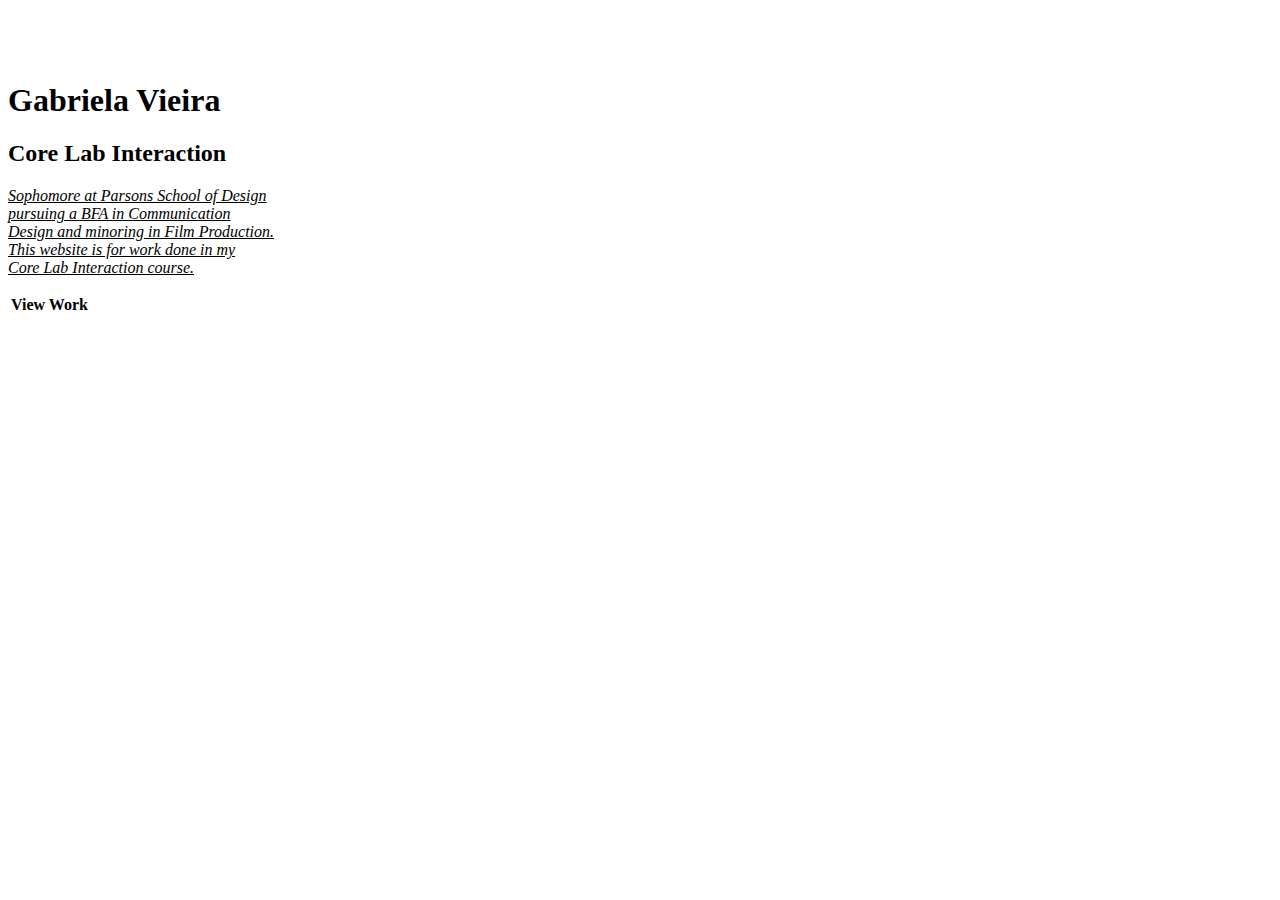
<file: index.html>
<html>
<head>
</head>
<body>
  <h1><br><br>Gabriela Vieira</h1>
  <h2>Core Lab Interaction</h2>
  <p><i><u>Sophomore at Parsons School of Design<br> pursuing a BFA in Communication<br>Design and minoring in Film Production.<br> This website is for work done in my <br>Core Lab Interaction course.</u></i></p>

  <table>
    <tr>
      <th <font color="grey">View Work</th>
    </tr>

</body>
</html>
</file>
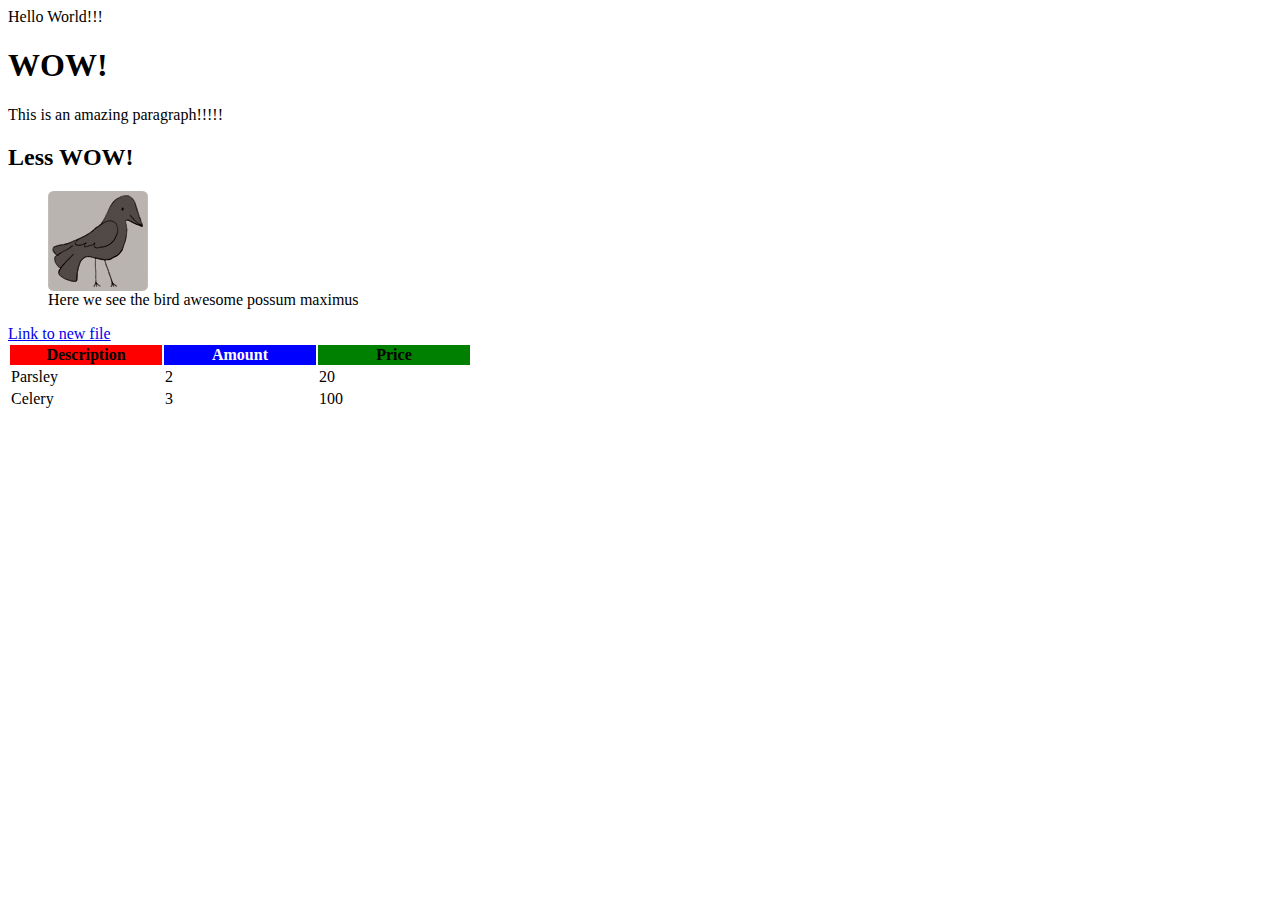
<file: Lesson 1 - Starter Coder/index.html>
<html>
  <head>
  </head>
  <body>
    Hello World!!!
    <h1>WOW!</h1>
    <p>This is an amazing paragraph!!!!!</p>
    <h2>Less WOW!</h1>
    <figure>
    <img src="images/bird.gif" alt="Awesome Bird" title="Awesome Bird 2" />
    <figcaption>Here we see the bird awesome possum maximus</figcaption>
    </figure>

    <a href="mynewfile.html"> Link to new file </a>

    <table>
      <tr>
        <th width="150px" bgcolor="red">Description</th>
        <th width="150px" bgcolor="blue"><font color ="white">Amount</font></th>
        <th width="150px" bgcolor="green">Price</th>
      </tr>


      <tr>
        <td>Parsley</td>
        <td>2</td>
        <td>20</td>
      </tr>



      <tr>
        <td>Celery</td>
        <td>3</td>
        <td>100</td>
      </tr>


    </table>


  </body>
</html>
</file>
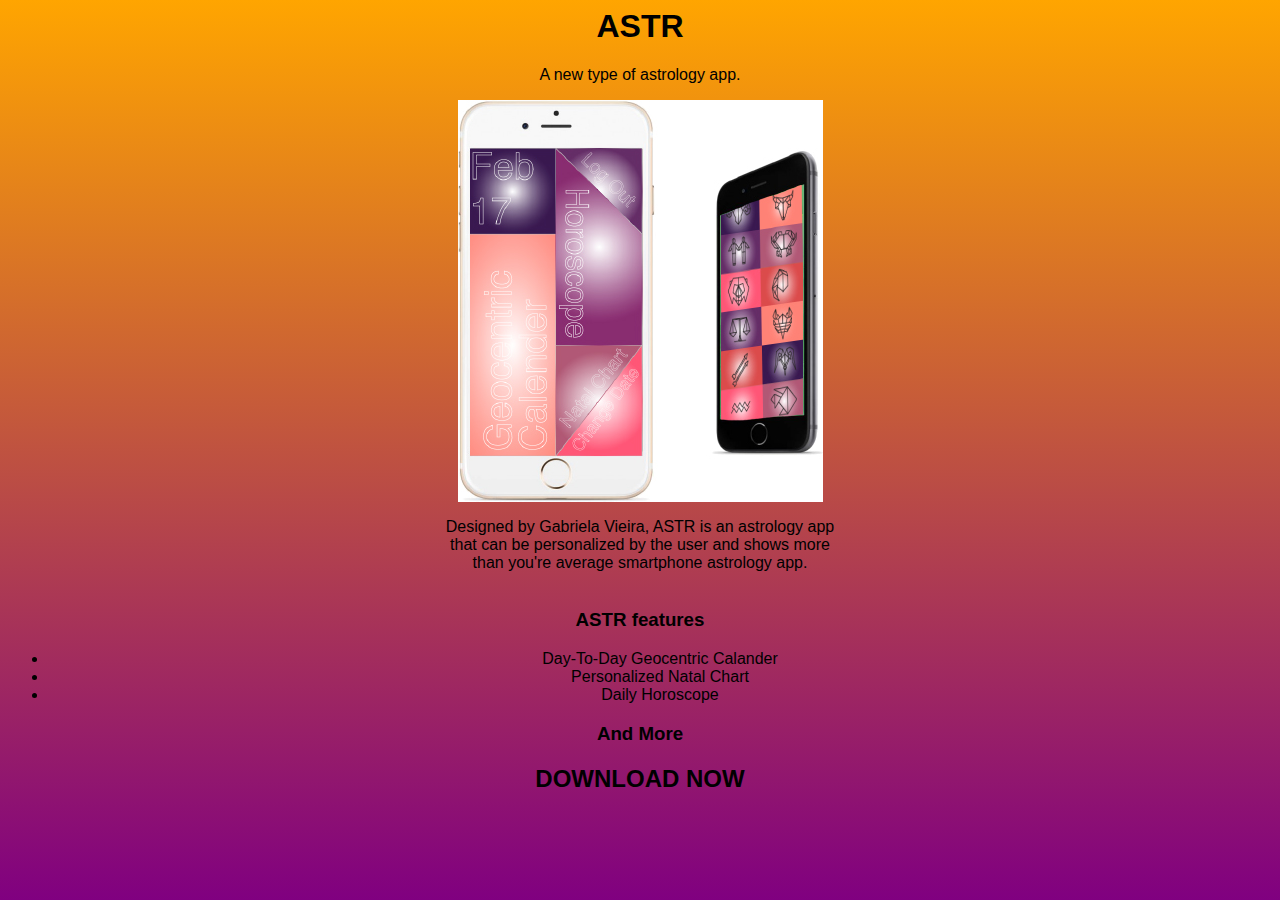
<file: MIDTERM.html>
<html>
<head>
  <link href="MIDTERM.css" type="text/css" rel="stylesheet">
</head>
<body>

  <h1>ASTR</h1>
    <p1>A new type of astrology app.</p1>
  <figure>
    <img src= "MOCKUPS.jpg"/>
  </figure>
  <p1>Designed by Gabriela Vieira, ASTR is an astrology app<br> that can be personalized by the user and shows more<br> than you're average smartphone astrology app.</p1>
  <br>
  <br>

  <h3>ASTR features</h3>
    <ul>
      <li>Day-To-Day Geocentric Calander</li>
      <li>Personalized Natal Chart</li>
      <li>Daily Horoscope</li>
    </ul>
  <h3>And More</h3>

  <h2>DOWNLOAD NOW</h2?

  </ul>


</body>
</html>
</file>
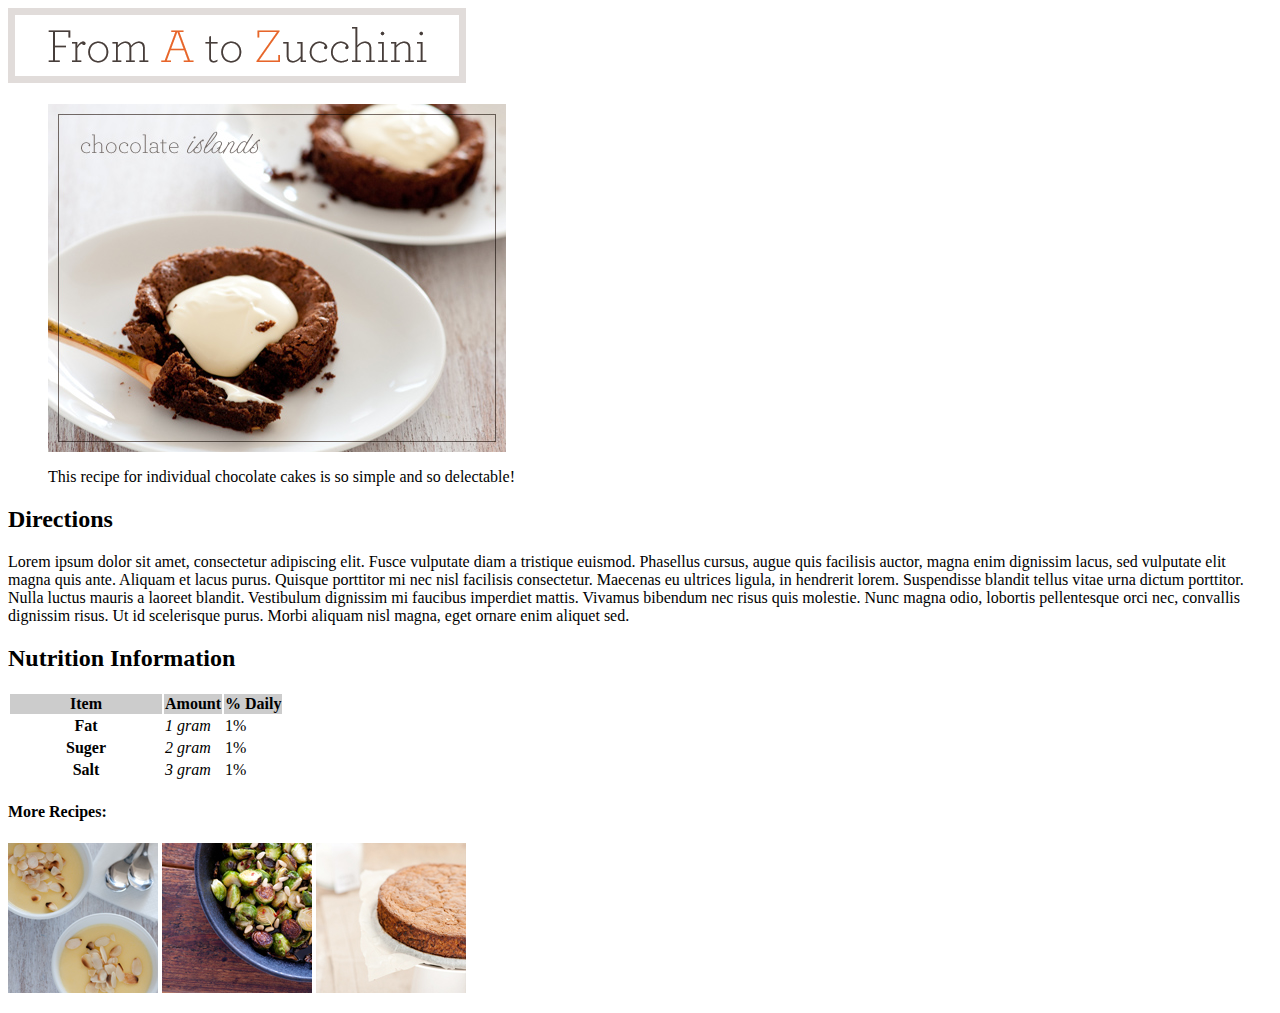
<file: Code 2/FromAToZ.html>
<html>
	<head>
		<title>Images</title>
	</head>
	<body>
		<h1><img src="images/logo.gif" alt="From A to Zucchini" /></h1>
		<figure>
			<img src="images/chocolate-islands.jpg" alt="Chocolate Islands" title="Individual Chocolate Cakes" />
			<p>
				<figcaption>
					This recipe for individual chocolate cakes is so simple and so delectable!
				</figcaption>
			</p>
            </figure>
             <h2>Directions</h2>
            <p>
                Lorem ipsum dolor sit amet, consectetur adipiscing elit. Fusce vulputate diam a tristique euismod. Phasellus cursus, augue quis facilisis auctor, magna enim dignissim lacus, sed vulputate elit magna quis ante. Aliquam et lacus purus. Quisque porttitor mi nec nisl facilisis consectetur. Maecenas eu ultrices ligula, in hendrerit lorem. Suspendisse blandit tellus vitae urna dictum porttitor. Nulla luctus mauris a laoreet blandit. Vestibulum dignissim mi faucibus imperdiet mattis. Vivamus bibendum nec risus quis molestie. Nunc magna odio, lobortis pellentesque orci nec, convallis dignissim risus. Ut id scelerisque purus. Morbi aliquam nisl magna, eget ornare enim aliquet sed.
            </p>
        
            <h2>Nutrition Information</h2>
            <table>
                <tr>
                    <th scope="col" bgcolor="#cccccc" width="150px">Item</th>
                    <th scope="col" bgcolor="#cccccc">Amount</th>
                    <th scope="col" bgcolor="#cccccc">% Daily</th>
                </tr>
                <tr>
                    <th scope="row">Fat</th>
                    <td><i>1 gram</i></td>
                    <td>1%</td>
                </tr>
                <tr>
                    <th scope="row">Suger</th>
                    <td><i>2 gram</i></td>
                    <td>1%</td>
                </tr>
                <tr>
                    <th scope="row">Salt</th>
                    <td><i>3 gram</i></td>
                    <td>1%</td>
                </tr>
            </table>
		
		<h4>More Recipes:</h4>
		<p>
			<a href="page2.html"><img src="images/lemon-posset.jpg" alt="Lemon Posset" title="Lemon Posset" /></a>
			<a href="page2.html"><img src="images/roasted-brussel-sprouts.jpg" alt="Roasted Brussel Sprouts" title="Roasted Brussel Sprouts" /></a>
			<a href="page2.html"><img src="images/zucchini-cake.jpg" alt="Zucchini Cake" title="Zucchini Cake" /></a>
		</p>
	</body>
</html>
</file>
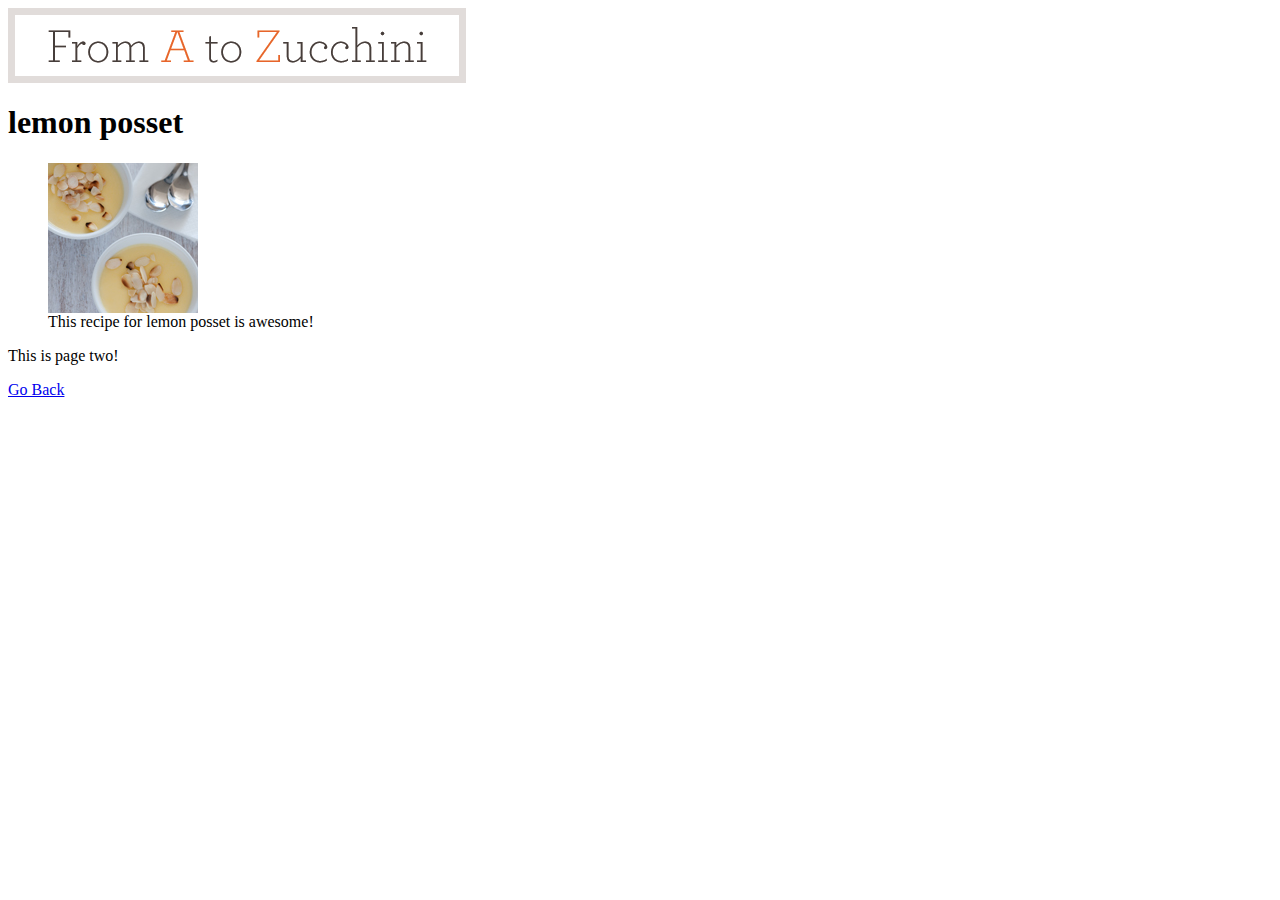
<file: Code 2/Page2.html>
<html>
	<head>
		<title>Lemon Posset</title>
	</head>
	<body>
        <h1><img src="images/logo.gif" alt="From A to Zucchini" /></h1>
		<h1>lemon posset</h1>
        <figure>
            <img src="images/lemon-posset.jpg" alt="Lemon Posset" title="Lemon Posset" />
            <figcaption>
					This recipe for lemon posset is awesome!
				</figcaption>
        </figure>
        <p>This is page two! </p>
        <a href="FromAToZ.html"> Go Back</a>
		
	</body>
</html>
</file>
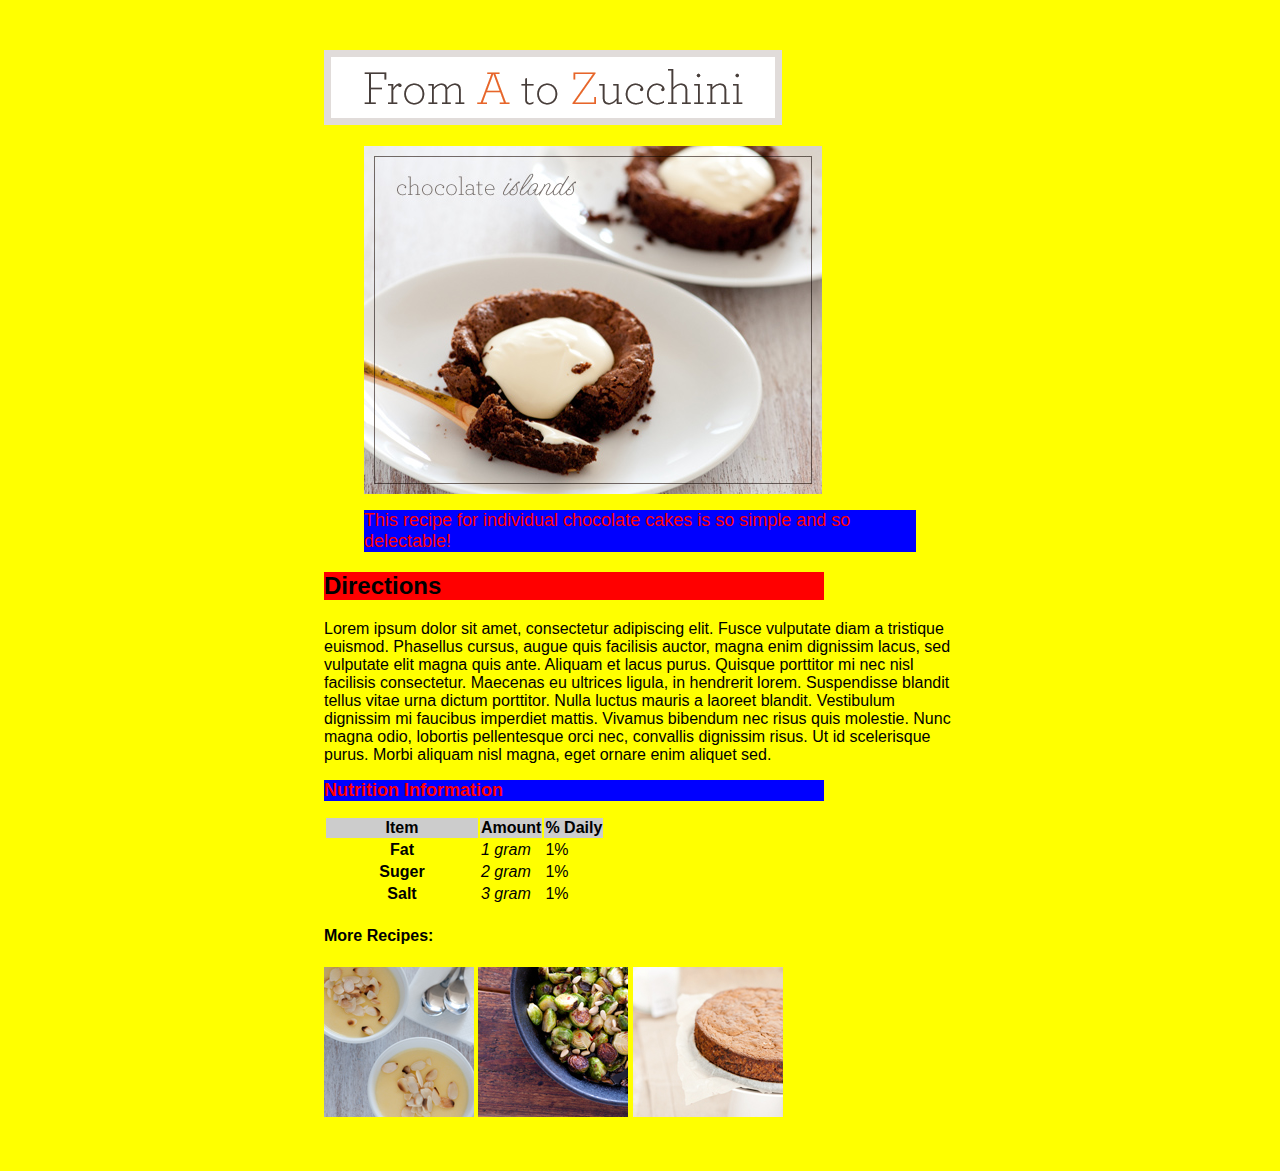
<file: Code/FromAToZ.html>
<html>
	<head>
		<title>Images</title>

<style type="text/css">

body {
	background: #FFFF00;
	font-family: sans-serif;}

	h2 {
		background: #ff0000;
		width: 500px;
	}

	div{
		width: 50%;
		margin: 50px auto;
	}

	.otherheader{
		background: #0000ff;
		color: #ff0000;
		font-size: 18px;
		font-family: sans-serif;

	}

</style>

	</head>
	<body>
		<div>
		<h1><img src="images/logo.gif" alt="From A to Zucchini" /></h1>
		<figure>
			<img src="images/chocolate-islands.jpg" alt="Chocolate Islands" title="Individual Chocolate Cakes" />
			<p>
				<figcaption class="otherheader">
					This recipe for individual chocolate cakes is so simple and so delectable!
				</figcaption>
			</p>
            </figure>
             <h2>Directions</h2>
            <p>
                Lorem ipsum dolor sit amet, consectetur adipiscing elit. Fusce vulputate diam a tristique euismod. Phasellus cursus, augue quis facilisis auctor, magna enim dignissim lacus, sed vulputate elit magna quis ante. Aliquam et lacus purus. Quisque porttitor mi nec nisl facilisis consectetur. Maecenas eu ultrices ligula, in hendrerit lorem. Suspendisse blandit tellus vitae urna dictum porttitor. Nulla luctus mauris a laoreet blandit. Vestibulum dignissim mi faucibus imperdiet mattis. Vivamus bibendum nec risus quis molestie. Nunc magna odio, lobortis pellentesque orci nec, convallis dignissim risus. Ut id scelerisque purus. Morbi aliquam nisl magna, eget ornare enim aliquet sed.
            </p>

            <h2 class="otherheader">Nutrition Information</h2>
            <table>
                <tr>
                    <th scope="col" bgcolor="#cccccc" width="150px">Item</th>
                    <th scope="col" bgcolor="#cccccc">Amount</th>
                    <th scope="col" bgcolor="#cccccc">% Daily</th>
                </tr>
                <tr>
                    <th scope="row">Fat</th>
                    <td><i>1 gram</i></td>
                    <td>1%</td>
                </tr>
                <tr>
                    <th scope="row">Suger</th>
                    <td><i>2 gram</i></td>
                    <td>1%</td>
                </tr>
                <tr>
                    <th scope="row">Salt</th>
                    <td><i>3 gram</i></td>
                    <td>1%</td>
                </tr>
            </table>

		<h4>More Recipes:</h4>
		<p>
			<a href="page2.html"><img src="images/lemon-posset.jpg" alt="Lemon Posset" title="Lemon Posset" /></a>
			<a href="page2.html"><img src="images/roasted-brussel-sprouts.jpg" alt="Roasted Brussel Sprouts" title="Roasted Brussel Sprouts" /></a>
			<a href="page2.html"><img src="images/zucchini-cake.jpg" alt="Zucchini Cake" title="Zucchini Cake" /></a>
		</p>
	</div>
	</body>
</html>
</file>
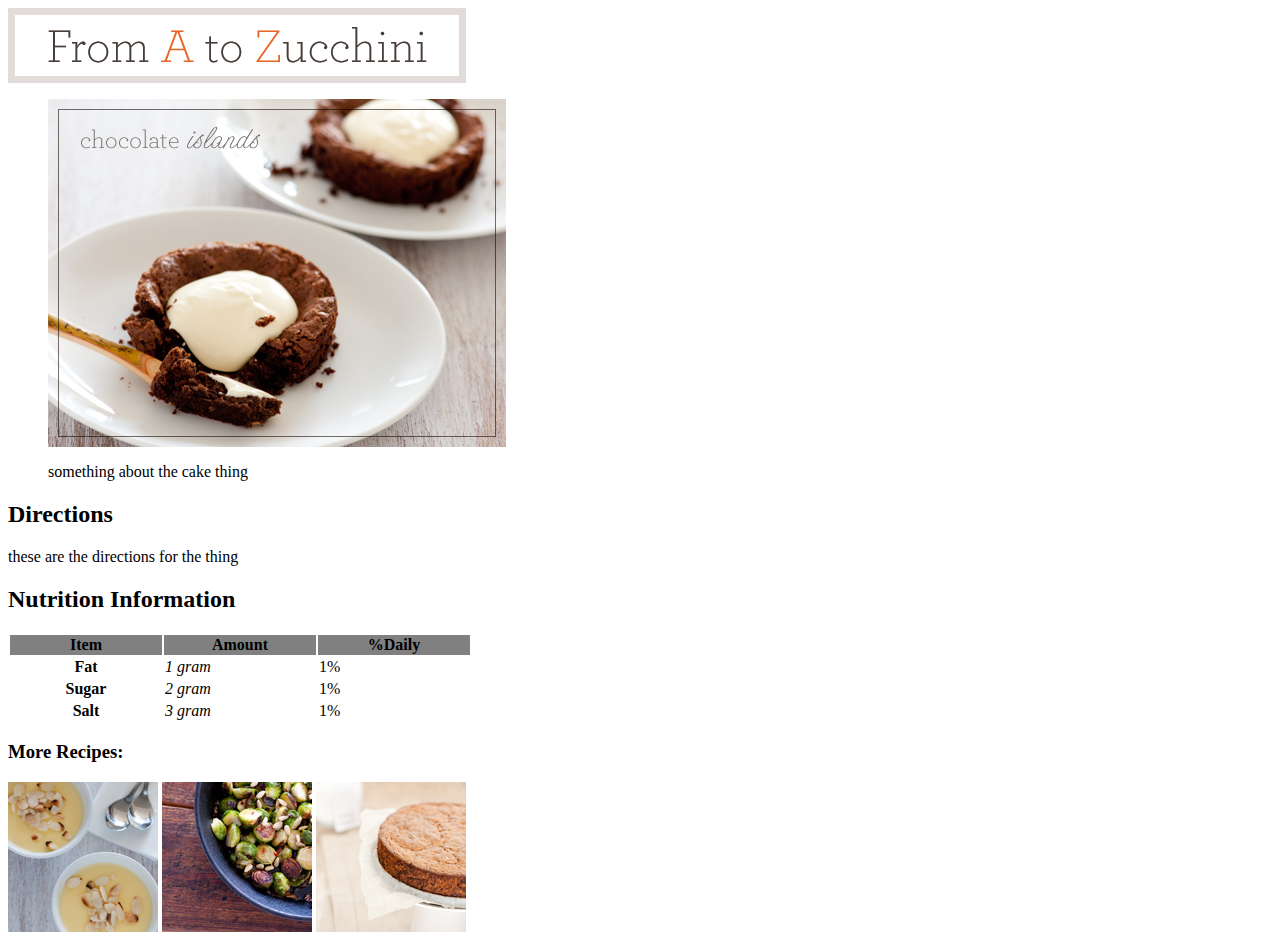
<file: Lesson 1 - Starter Coder/images/assignment1.html>
<html>
<head>
</head>
<body>
<img src="logo.gif"/>
<figure>
<img src="chocolate-islands.jpg"/>
  <figcaption><p>something about the cake thing</p></figcaption>
</figure>
  <h2>Directions</h2>
    <p1>these are the directions for the thing</p1>

  <h2>Nutrition Information</h2>

  <table>
    <tr>
      <th width="150px" bgcolor="grey">Item</th>
      <th width="150px" bgcolor="grey">Amount</font></th>
      <th width="150px" bgcolor="grey">%Daily</th>
    </tr>


    <tr>
      <th>Fat</th>
      <td><i>1 gram</i></td>
      <td>1%</td>
    </tr>



    <tr>
      <th>Sugar</th>
      <td><i>2 gram</i></td>
      <td>1%</td>
    </tr>

    <tr>
      <th>Salt</th>
      <td><i>3 gram</i></td>
      <td>1%</td>
    </tr>



  </table>

  <h3>More Recipes:</h3>
  <img width="150px" src="lemon-posset.jpg"/>
  <img width="150px" src="roasted-brussel-sprouts.jpg"/>
  <img width="150px" src="zucchini-cake.jpg"/>


</body>
</html>
</file>
<file: MIDTERM.css>
body{text-align:center;
 }

 body{font-family:"helvetica";}

body{background: linear-gradient(orange, purple);}
</file>
